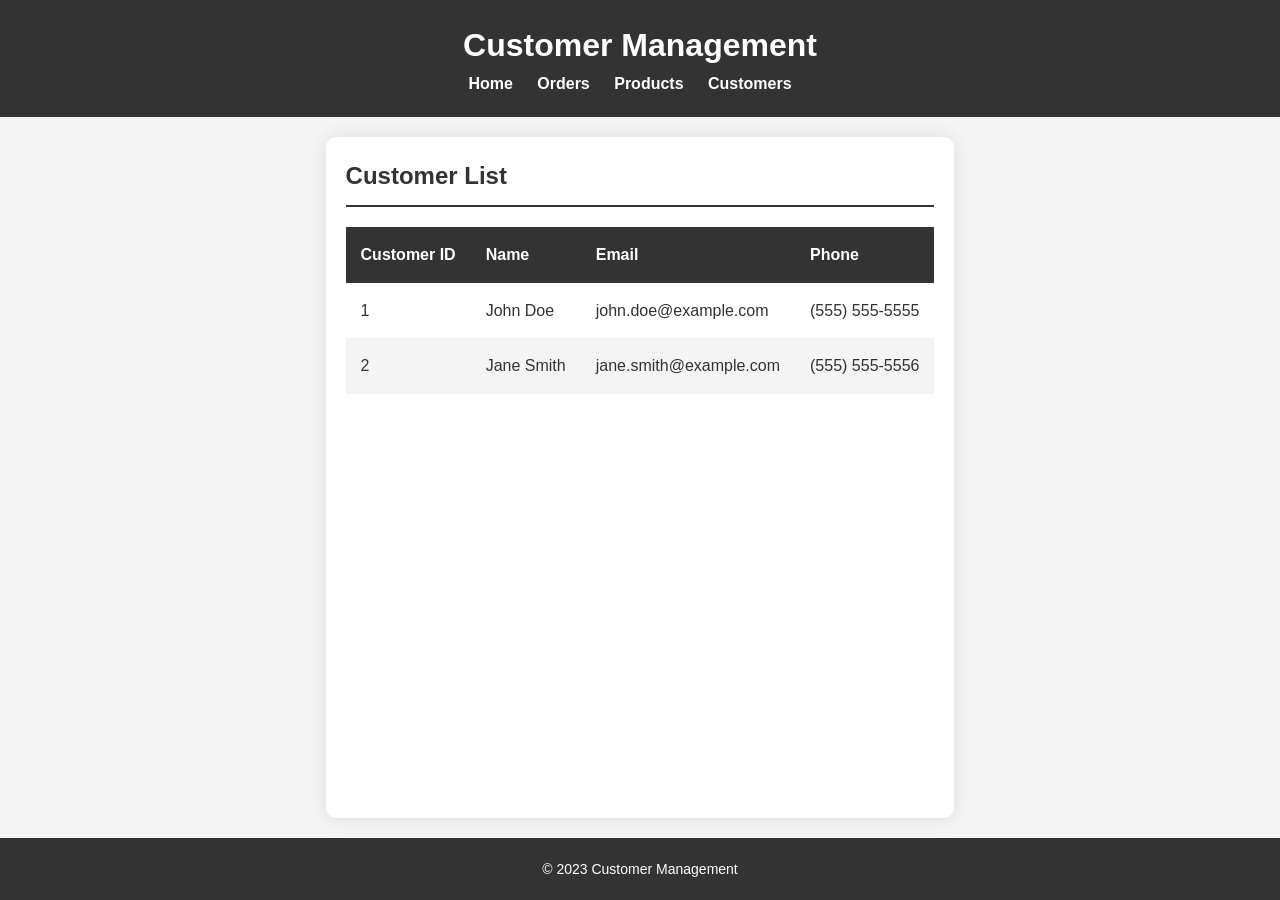
<file: customerpage/index.html>
<!DOCTYPE html>
<html lang="en">
<head>
    <meta charset="UTF-8">
    <meta name="viewport" content="width=device-width, initial-scale=1.0">
    <title>Customer Management</title>
    <link rel="stylesheet" href="styles.css">
</head>
<body>
    <header>
        <h1>Customer Management</h1>
        <nav>
            <ul>
                <li><a href="index.html">Home</a></li>
                <li><a href="orders.html">Orders</a></li>
                <li><a href="products.html">Products</a></li>
                <li><a href="customer.html">Customers</a></li>
            </ul>
        </nav>
    </header>
    <main>
        <section class="customer-list">
            <h2>Customer List</h2>
            <table>
                <thead>
                    <tr>
                        <th>Customer ID</th>
                        <th>Name</th>
                        <th>Email</th>
                        <th>Phone</th>
                    </tr>
                </thead>
                <tbody>
                    <tr>
                        <td>1</td>
                        <td>John Doe</td>
                        <td>john.doe@example.com</td>
                        <td>(555) 555-5555</td>
                    </tr>
                    <tr>
                        <td>2</td>
                        <td>Jane Smith</td>
                        <td>jane.smith@example.com</td>
                        <td>(555) 555-5556</td>
                    </tr>
                </tbody>
            </table>
        </section>
    </main>
    <footer>
        <p>&copy; 2023 Customer Management</p>
    </footer>
</body>
</html>
</file>
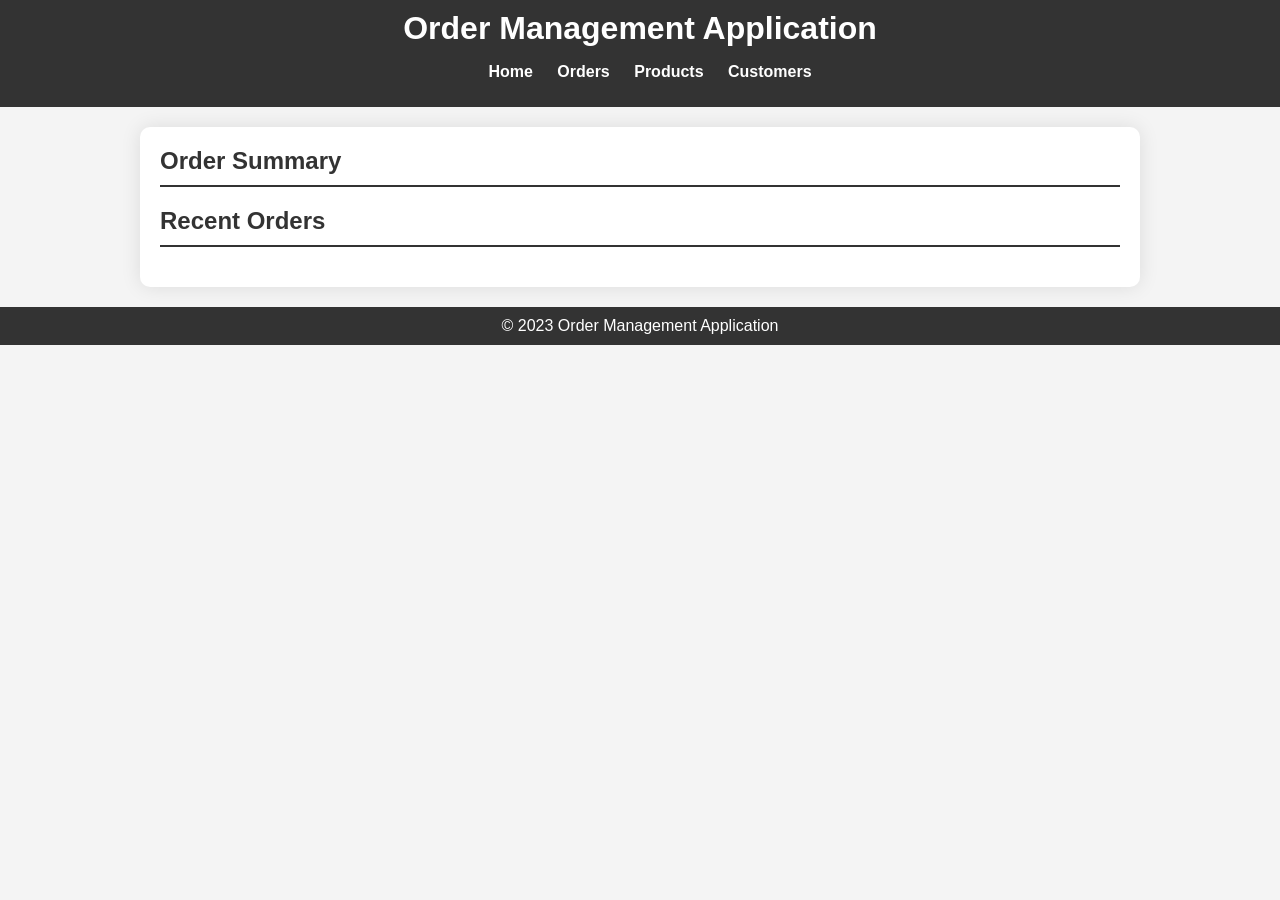
<file: homepage/s.html>
<!DOCTYPE html>
<html lang="en">
<head>
    <meta charset="UTF-8">
    <meta name="viewport" content="width=device-width, initial-scale=1.0">
    <title>Order Management Application</title>
    <link rel="stylesheet" href="./a.css">
</head>
<body>
    <header>
        <h1>Order Management Application</h1>
        <nav>
            <ul>
                <li><a href="#">Home</a></li>
                <li><a href="#">Orders</a></li>
                <li><a href="#">Products</a></li>
                <li><a href="#">Customers</a></li>
            </ul>
        </nav>
    </header>
    <main>
        <section class="order-summary">
            <h2>Order Summary</h2>
            <!-- Display order summary here -->
        </section>
        <section class="recent-orders">
            <h2>Recent Orders</h2>
            <!-- Display recent orders here -->
        </section>
    </main>
    <footer>
        <p>&copy; 2023 Order Management Application</p>
    </footer>
</body>
</html>
</file>
<file: customerpage/styles.css>
/* Reset some default styles */
* {
    margin: 0;
    padding: 0;
    box-sizing: border-box;
}

body {
    font-family: 'Arial', sans-serif;
    background-color: #f4f4f4;
    color: #333;
    line-height: 1.6;
    display: flex;
    flex-direction: column;
    min-height: 100vh;
}

header {
    background-color: #333;
    color: #fff;
    text-align: center;
    padding: 20px 0;
}

nav ul {
    list-style-type: none;
}

nav li {
    display: inline;
    margin-right: 20px;
}

nav a {
    text-decoration: none;
    color: #fff;
    font-weight: bold;
    font-size: 16px;
}

main {
    max-width: 960px;
    margin: 20px auto;
    padding: 20px;
    background-color: #fff;
    border-radius: 10px;
    box-shadow: 0 0 20px rgba(0, 0, 0, 0.1);
    flex: 1;
}

.customer-list {
    margin-bottom: 20px;
}

h2 {
    border-bottom: 2px solid #333;
    padding-bottom: 10px;
    color: #333;
    font-size: 24px;
    margin-bottom: 20px;
}

table {
    width: 100%;
    border-collapse: collapse;
}

table th, table td {
    padding: 15px;
    text-align: left;
}

table th {
    background-color: #333;
    color: #fff;
}

table tr:nth-child(even) {
    background-color: #f4f4f4;
}

footer {
    text-align: center;
    padding: 20px 0;
    background-color: #333;
    color: #fff;
    font-size: 14px;
}

/* Hover effect for navigation links */
nav a:hover {
    color: #ff5f5f;
    transition: color 0.3s;
}

/* Responsive design for smaller screens */
@media (max-width: 768px) {
    header {
        padding: 10px 0;
    }
    nav li {
        margin-right: 10px;
    }
    h2 {
        font-size: 20px;
    }
    table th, table td {
        padding: 10px;
        font-size: 14px;
    }
}
</file>
<file: homepage/a.css>
/* Reset some default styles */
body, h1, h2, p {
    margin: 0;
    padding: 0;
}

body {
    font-family: 'Helvetica Neue', sans-serif;
    background-color: #f4f4f4;
    color: #333;
}

header {
    background-color: #333;
    color: #fff;
    text-align: center;
    padding: 10px;
}

nav ul {
    list-style-type: none;
}

nav li {
    display: inline;
    margin-right: 20px;
}

nav a {
    text-decoration: none;
    color: #fff;
    font-weight: bold;
}

main {
    max-width: 960px;
    margin: 20px auto;
    padding: 20px;
    background-color: #fff;
    border-radius: 10px;
    box-shadow: 0 0 20px rgba(0, 0, 0, 0.1);
}

.order-summary, .recent-orders {
    margin-bottom: 20px;
}

h2 {
    border-bottom: 2px solid #333;
    padding-bottom: 10px;
    color: #333; /* Dark text */
}

footer {
    text-align: center;
    padding: 10px;
    background-color: #333;
    color: #fff;
}

/* Hover effect for navigation links */
nav a:hover {
    color: #f4f4f4;
    transition: color 0.3s;
}

/* Add more CSS styles as needed for aesthetic improvements */
</file>
